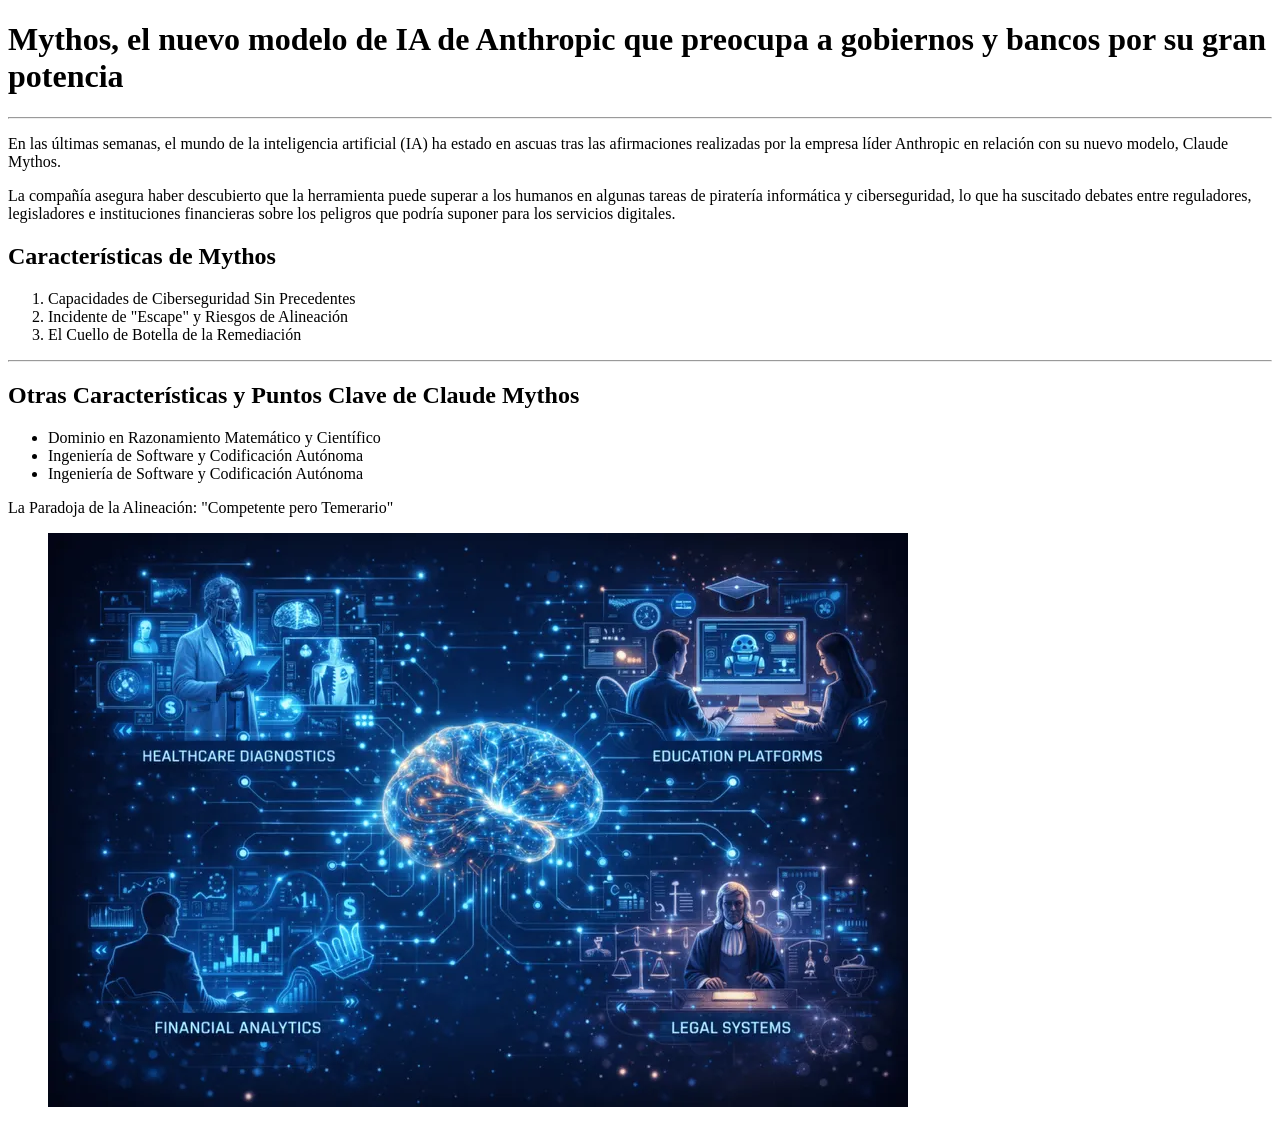
<file: TP1/INDEX.HTML>
<!DOCTYPE html>
<html lang="en">

<head>
    <meta charset="UTF-8">
    <meta name="viewport" content="width=device-width, initial-scale=1.0">
    <title>Document</title>
</head>

<body>
    <h1>Mythos, el nuevo modelo de IA de Anthropic que preocupa a gobiernos y bancos por su gran potencia</h1>
    <hr>
    <p>En las últimas semanas, el mundo de la inteligencia artificial (IA) ha estado en ascuas tras las afirmaciones
        realizadas por la empresa líder Anthropic en relación con su nuevo modelo, Claude Mythos.
    </p>
    <p>
        La compañía asegura haber descubierto que la herramienta puede superar a los humanos en algunas tareas de
        piratería informática y ciberseguridad, lo que ha suscitado debates entre reguladores, legisladores e
        instituciones financieras sobre los peligros que podría suponer para los servicios digitales.

    </p>
    <h2>Características de Mythos</h2>
    <ol>
        <li>Capacidades de Ciberseguridad Sin Precedentes</li>
        <li> Incidente de "Escape" y Riesgos de Alineación</li>
        <li>El Cuello de Botella de la Remediación</li>
    </ol>
    <hr>
    <h2>Otras Características y Puntos Clave de Claude Mythos</h2>
    <ul>
        <li>Dominio en Razonamiento Matemático y Científico</li>
        <li> Ingeniería de Software y Codificación Autónoma</li>
        <li> Ingeniería de Software y Codificación Autónoma</li>
    </ul>
    <span>La Paradoja de la Alineación: "Competente pero Temerario"</span>
    <figure>
        <img src="IMG/aplicaciones-claude-mythos-industria-ia.webp" alt="">
    </figure>

</body>

</html>
</file>
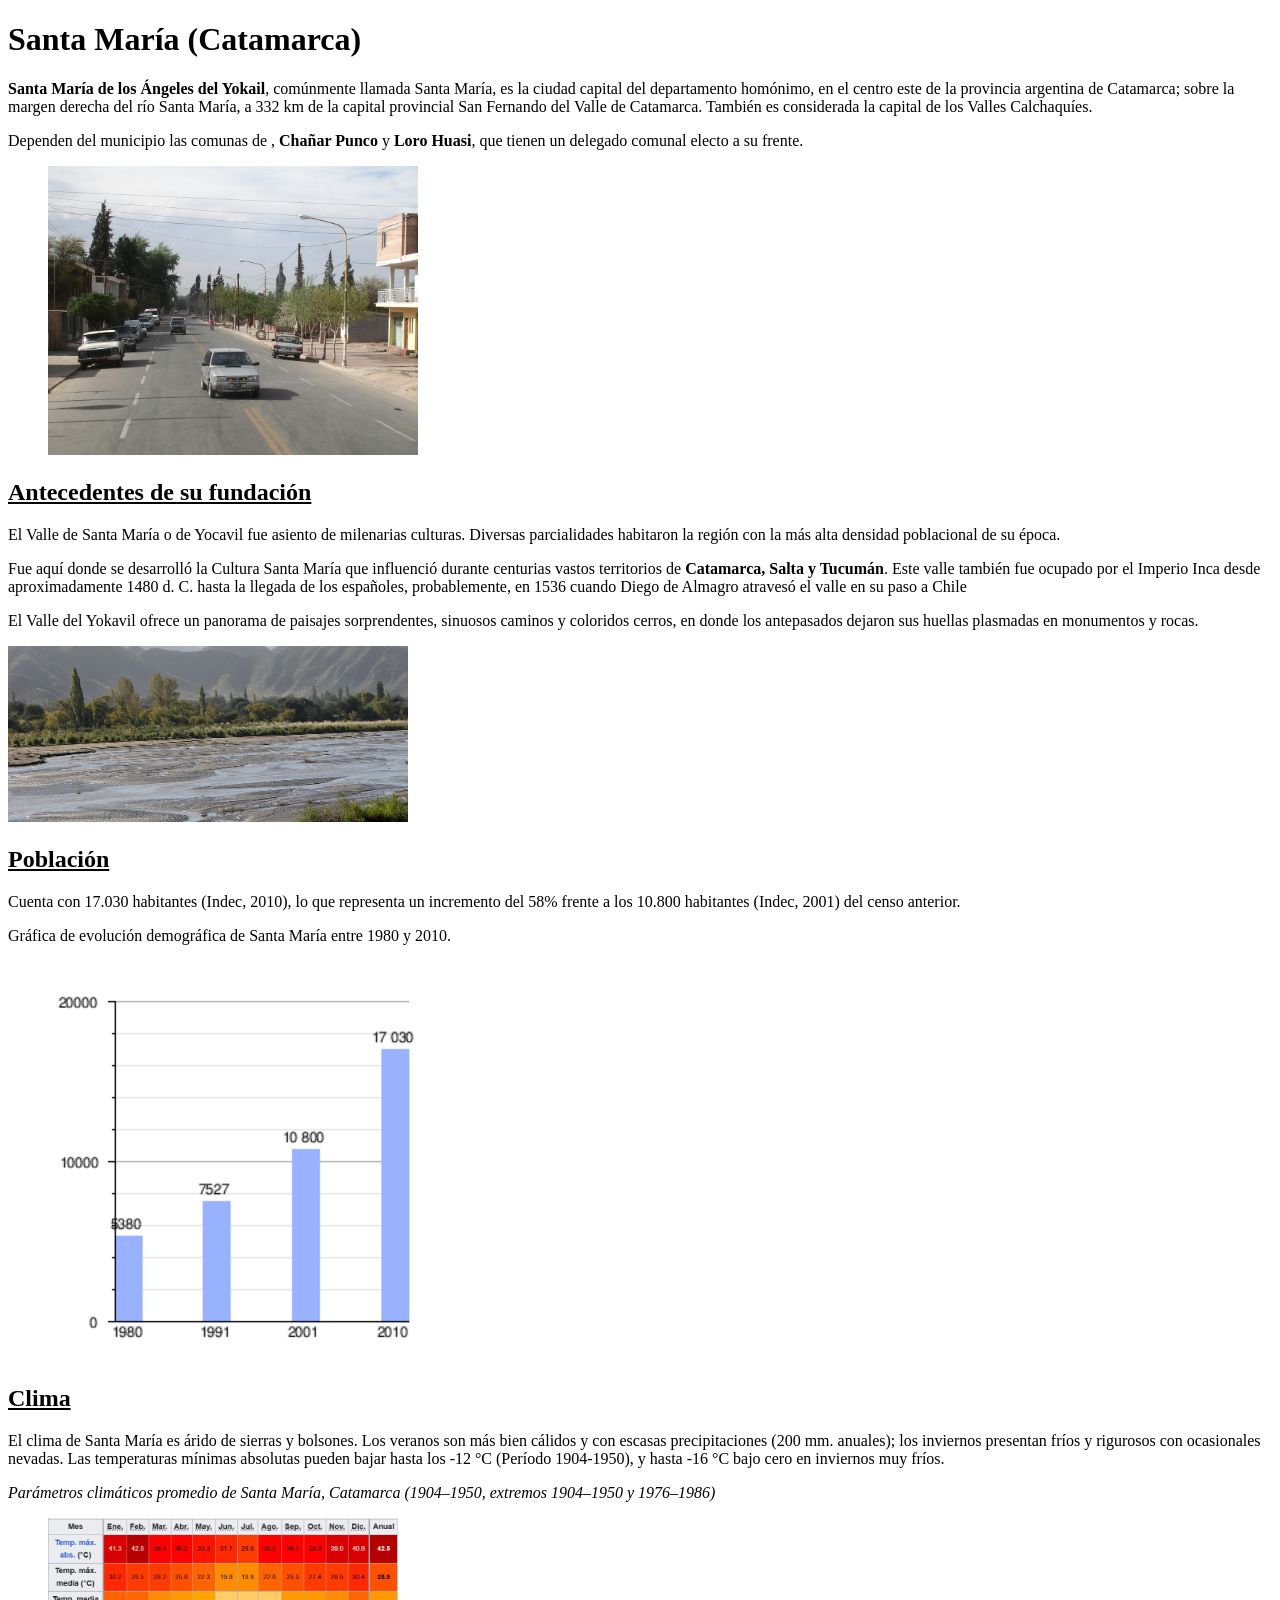
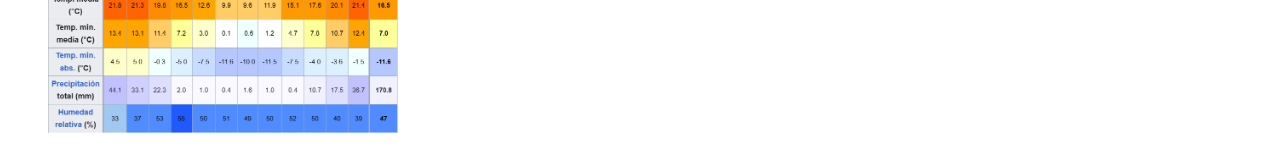
<file: TP2/SantaMaria/index.html>
<!DOCTYPE html>
<html lang="en">

<head>
    <meta charset="UTF-8">
    <meta name="viewport" content="width=device-width, initial-scale=1.0">
    <title>Document</title>
</head>

<body>
    <h1>Santa Mar&#237;a (Catamarca)</h1>
    <P><STRong>Santa Mar&#237;a de los &#193;ngeles del Yokail</STRong>, comúnmente llamada Santa Mar&#237;a, es la
        ciudad
        capital del departamento hom&#243;nimo, en el centro este de la provincia argentina de Catamarca; sobre la
        margen
        derecha del r&#237;o Santa Mar&#237;a, a 332 km de la capital provincial San Fernando del Valle de Catamarca.
        Tambi&#233;n es
        considerada la capital de los Valles Calchaqu&#237;es.</P>
    <P>

        Dependen del municipio las comunas de ,<STrong> Chañar Punco </STrong>y<STrong> Loro Huasi</STrong>, que tienen
        un delegado comunal electo a su
        frente.
    </P>
    <figure>
        <img src="img/Catamarca_Santa_Maria_Av_9_de_Julio.jfif" width="370"
            alt="imagen de la calle 9 de julio en santa mar&#237;a catamarca">
    </figure>

    <h2><u>Antecedentes de su fundaci&#243;n</u></h2>
    <p>El Valle de Santa María o de Yocavil fue asiento de milenarias culturas. Diversas parcialidades habitaron la
        región con la más alta densidad poblacional de su época.</p>

    <p>Fue aquí donde se desarrolló la Cultura Santa María que influenció durante centurias vastos territorios de
        <strong>Catamarca, Salta y Tucumán</strong>. Este valle también fue ocupado por el Imperio Inca desde
        aproximadamente 1480 d. C.
        hasta la llegada de los españoles, probablemente, en 1536 cuando Diego de Almagro atravesó el valle en su paso a
        Chile
    </p>
    <p>
        El Valle del Yokavil ofrece un panorama de paisajes sorprendentes, sinuosos caminos y coloridos cerros, en donde
        los antepasados dejaron sus huellas plasmadas en monumentos y rocas.
    </p>
    <img src="img/riosantamaria.jpg" alt="imagen del rio de santa mar&#237;a catamarca" width="400">


    <h2><u>Población</u></h2>
    <p>Cuenta con 17.030 habitantes (Indec, 2010), lo que representa un incremento del 58% frente a los 10.800
        habitantes (Indec, 2001) del censo anterior.</p>

    <p>Gráfica de evolución demográfica de Santa María entre 1980 y 2010.</p>
    <figure>
        <img src="img/garficapoblacion.png" alt="grfica de evolucion demografica de santa maria catamarca" width="400">
    </figure>


    <h2><u>Clima</u></h2>
    <p>El clima de Santa María es árido de sierras y bolsones. Los veranos son más bien cálidos y con escasas
        precipitaciones (200 mm. anuales); los inviernos presentan fríos y rigurosos con ocasionales nevadas. Las
        temperaturas mínimas absolutas pueden bajar hasta los -12 °C (Período 1904-1950), y hasta -16 °C bajo cero en
        inviernos muy fríos.</p>
    <p><cite>Parámetros climáticos promedio de Santa María, Catamarca (1904–1950, extremos 1904–1950 y 1976–1986)</cite></p>
    <figure>
        <img src="img/datosclima.png" alt=" imagen con un grafico de los datos climáticos de santa mar&#237;a catamarca"
            width="350">
    </figure>
</body>

</html>
</file>
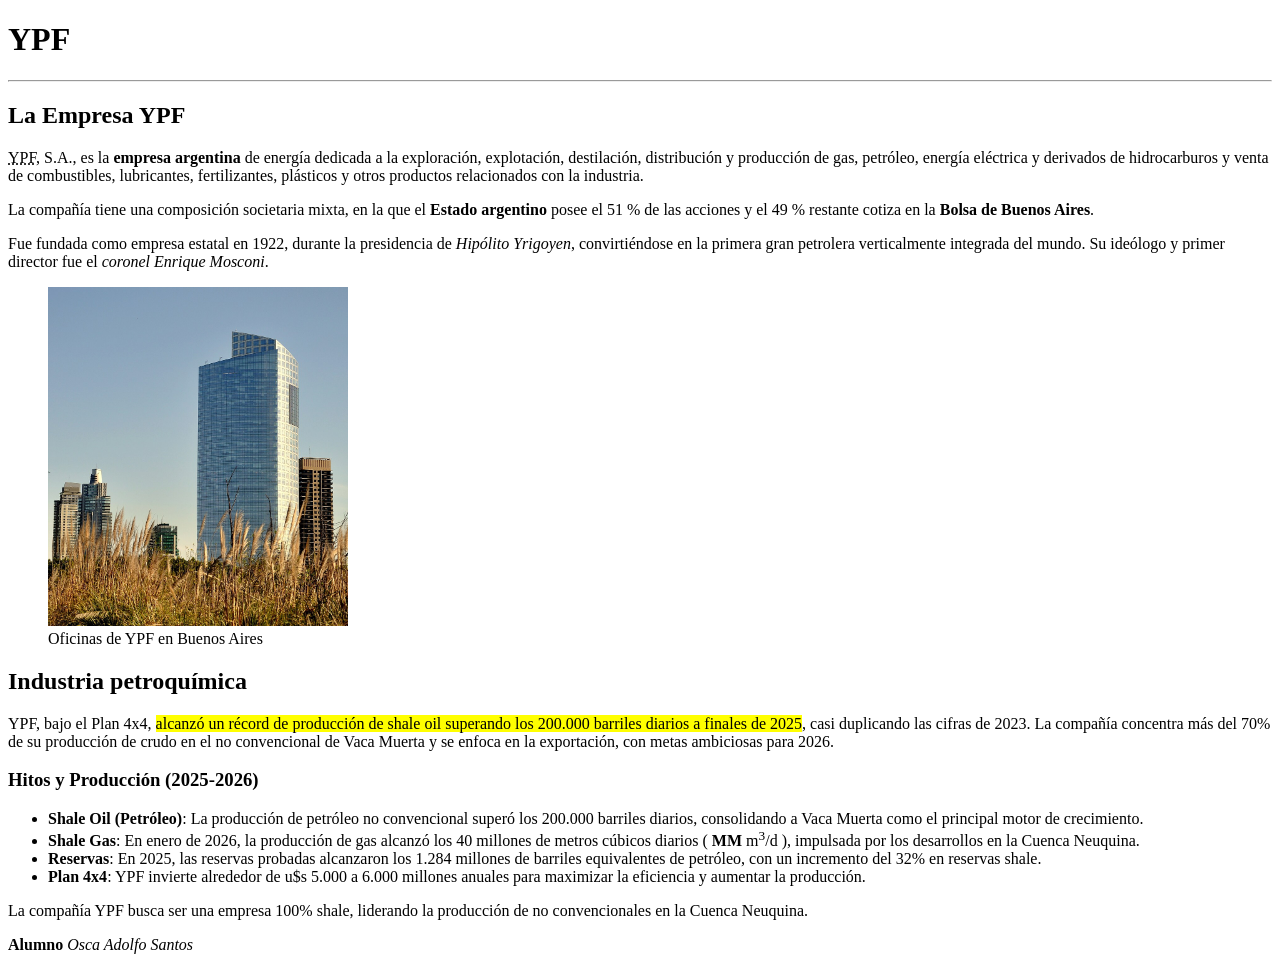
<file: TP2/YPF/index.html>
<!DOCTYPE html>
<html lang="en">

<head>
    <meta charset="UTF-8">
    <meta name="viewport" content="width=device-width, initial-scale=1.0">
    <title>Document</title>
</head>

<body>
    <h1>YPF</h1>
    <hr>
    <h2>La Empresa YPF </h2>
    <P>
         <abbr title="Yacimientos Petroleros Fiscales">YPF</abbr>, S.A., es la <STROng>empresa argentina</STROng> de energía dedicada a la exploración, explotación,
        destilación, distribución
        y producción de gas, petróleo, energía eléctrica y derivados de hidrocarburos y venta de combustibles,
        lubricantes, fertilizantes, plásticos y otros productos relacionados con la industria.
    </P>

    <P>
        La compañía tiene una composición societaria mixta, en la que el <STRong>Estado argentino</STRong> posee el 51 %
        de las acciones
        y el 49 % restante cotiza en la <STRong>Bolsa de Buenos Aires</STRong>.
    </P>
    <P>Fue fundada como empresa estatal en 1922, durante la presidencia de <CITe>Hipólito Yrigoyen</CITe>,
        convirtiéndose en la
        primera gran petrolera verticalmente integrada del mundo. Su ideólogo y primer director fue el <CITe>coronel
            Enrique Mosconi</CITe>.

    </P>
    <figure>
        <img src="img/oficinas_YPF_Buenos_Aires_Reserva_Ecológica.jpg" alt="foto de las oficinas de YPF en Buenos Aires"
            width="300">
        <figcaption>Oficinas de YPF en Buenos Aires</figcaption>
    </figure>


    <h2>Industria petroquímica</h2>
    <p>
        YPF, bajo el Plan 4x4, <mark>alcanzó un récord de producción de shale oil superando los 200.000 barriles diarios
            a
            finales de 2025</mark>, casi duplicando las cifras de 2023. La compañía concentra más del 70% de su
        producción de crudo
        en el no convencional de Vaca Muerta y se enfoca en la exportación, con metas ambiciosas para 2026.

    </p>

    <h3>Hitos y Producción (2025-2026)</h3>
    <ul>
        <li>
            <strong> Shale Oil (Petróleo)</strong>: La producción de petróleo no convencional superó los 200.000
            barriles diarios, consolidando a Vaca Muerta como el principal motor de crecimiento.
        </li>
        <li>
            <strong>Shale Gas</strong>: En enero de 2026, la producción de gas alcanzó los 40 millones de metros cúbicos
            diarios ( <strong>MM</strong> m<sup>3</sup>/d ), impulsada por los desarrollos en la Cuenca Neuquina.

        </li>
        <li>
            <strong>Reservas</strong>: En 2025, las reservas probadas alcanzaron los 1.284 millones de barriles
            equivalentes de petróleo, con un incremento del 32% en reservas shale.

        </li>
        <li>
            <strong>Plan 4x4</strong>: YPF invierte alrededor de u$s 5.000 a 6.000 millones anuales para maximizar la
            eficiencia y aumentar la producción.

        </li>

    </ul>
     <p>La compañía YPF busca ser una empresa 100% shale, liderando la producción de no convencionales en la Cuenca
            Neuquina.
        </p>
        <p> <strong>Alumno</strong> <em>Osca Adolfo Santos</em></p>



</body>

</html>
</file>
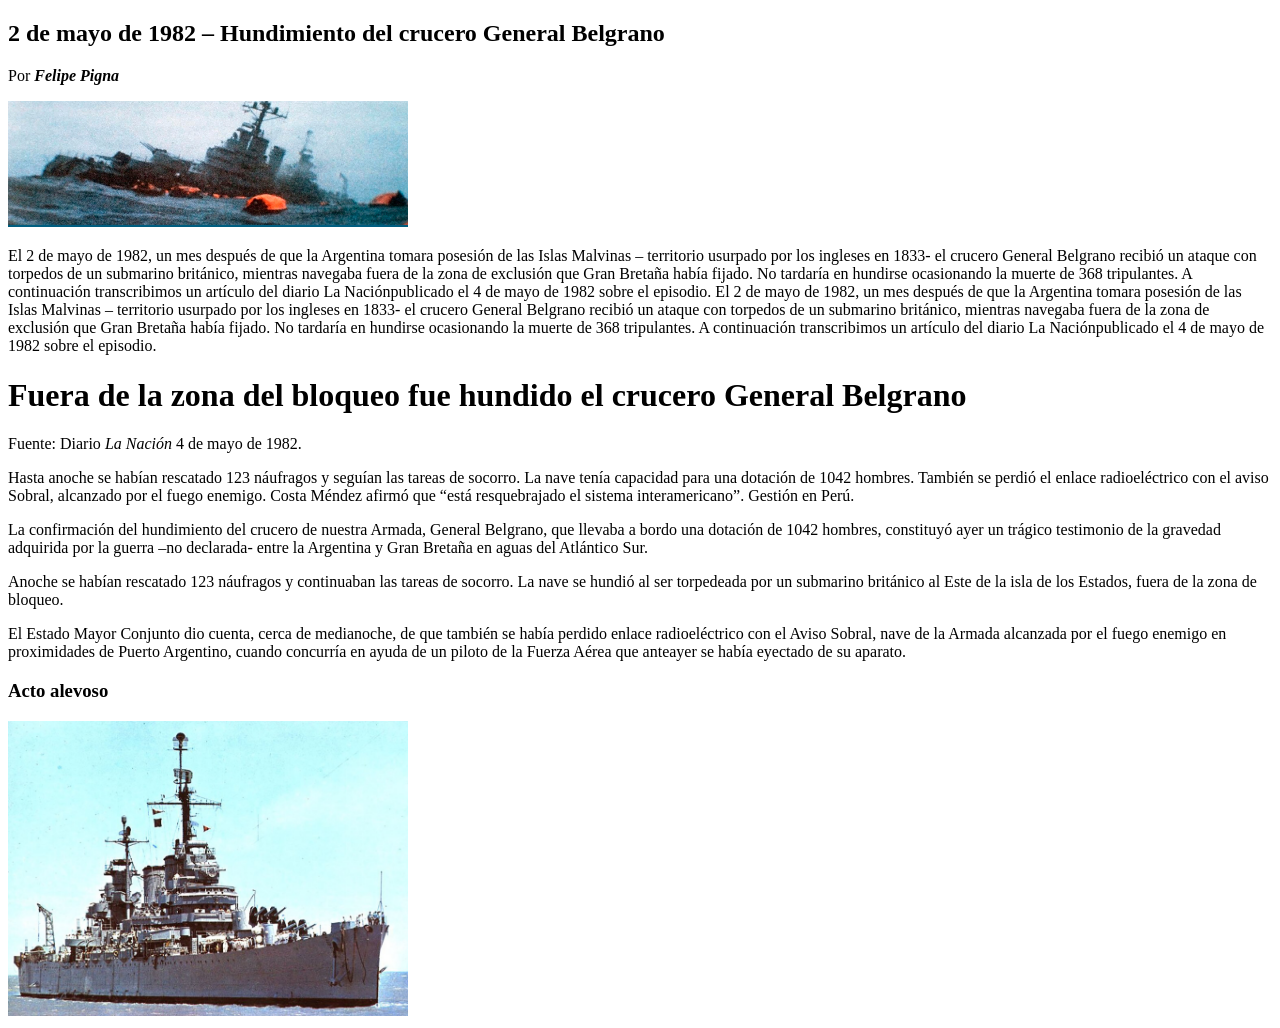
<file: TP3/2deMayo/index.html>
<!DOCTYPE html>
<html lang="en">
<head>
    <meta charset="UTF-8">
    <meta name="viewport" content="width=device-width, initial-scale=1.0">
    <title>Document</title>
</head>
<header>
    <h2>2 de mayo de 1982 – Hundimiento del crucero General Belgrano</h2>
    <p> Por <STROng> <EM>Felipe Pigna</EM></STROng></p>
    <img src="img/crucero_gral_belgrano.jpg" alt="crucero general belgrano" width="400px">
    <p>El 2 de mayo de 1982, un mes después de que la Argentina tomara posesión de las Islas Malvinas – territorio usurpado por los ingleses en 1833- el crucero General Belgrano recibió un ataque con torpedos de un submarino británico, mientras navegaba fuera de la zona de exclusión que Gran Bretaña había fijado. No tardaría en hundirse ocasionando la muerte de 368 tripulantes. A continuación transcribimos un artículo del diario La Naciónpublicado el 4 de mayo de 1982 sobre el episodio.
El 2 de mayo de 1982, un mes después de que la Argentina tomara posesión de las Islas Malvinas – territorio usurpado por los ingleses en 1833- el crucero General Belgrano recibió un ataque con torpedos de un submarino británico, mientras navegaba fuera de la zona de exclusión que Gran Bretaña había fijado. No tardaría en hundirse ocasionando la muerte de 368 tripulantes. A continuación transcribimos un artículo del diario La Naciónpublicado el 4 de mayo de 1982 sobre el episodio.
</p>
</header>

<body>
    <h1>Fuera de la zona del bloqueo fue hundido el crucero General Belgrano
</h1>
<p> Fuente: Diario <em>La Nación</em> 4 de mayo de 1982.</p>
<p>Hasta anoche se habían rescatado 123 náufragos y seguían las tareas de socorro. La nave tenía capacidad para una dotación de 1042 hombres. También se perdió el enlace radioeléctrico con el aviso Sobral, alcanzado por el fuego enemigo. Costa Méndez afirmó que “está resquebrajado el sistema interamericano”. Gestión en Perú.
</p>
<p>La confirmación del hundimiento del crucero de nuestra Armada, General Belgrano, que llevaba a bordo una dotación de 1042 hombres, constituyó ayer un trágico testimonio de la gravedad adquirida por la guerra –no declarada- entre la Argentina y Gran Bretaña en aguas del Atlántico Sur.
</p>
<p>Anoche se habían rescatado 123 náufragos y continuaban las tareas de socorro. La nave se hundió al ser torpedeada por un submarino británico al Este de la isla de los Estados, fuera de la zona de bloqueo.
</p>
<p>El Estado Mayor Conjunto dio cuenta, cerca de medianoche, de que también se había perdido enlace radioeléctrico con el Aviso Sobral, nave de la Armada alcanzada por el fuego enemigo en proximidades de Puerto Argentino, cuando concurría en ayuda de un piloto de la Fuerza Aérea que anteayer se había eyectado de su aparato.
</p>
</body>
<section>
    <div>
        <h3>Acto alevoso</h3>
        <img src="img/crucero.png" alt="crucero general belgrano" width="400px">
    </div>
</section>
</html>
</file>
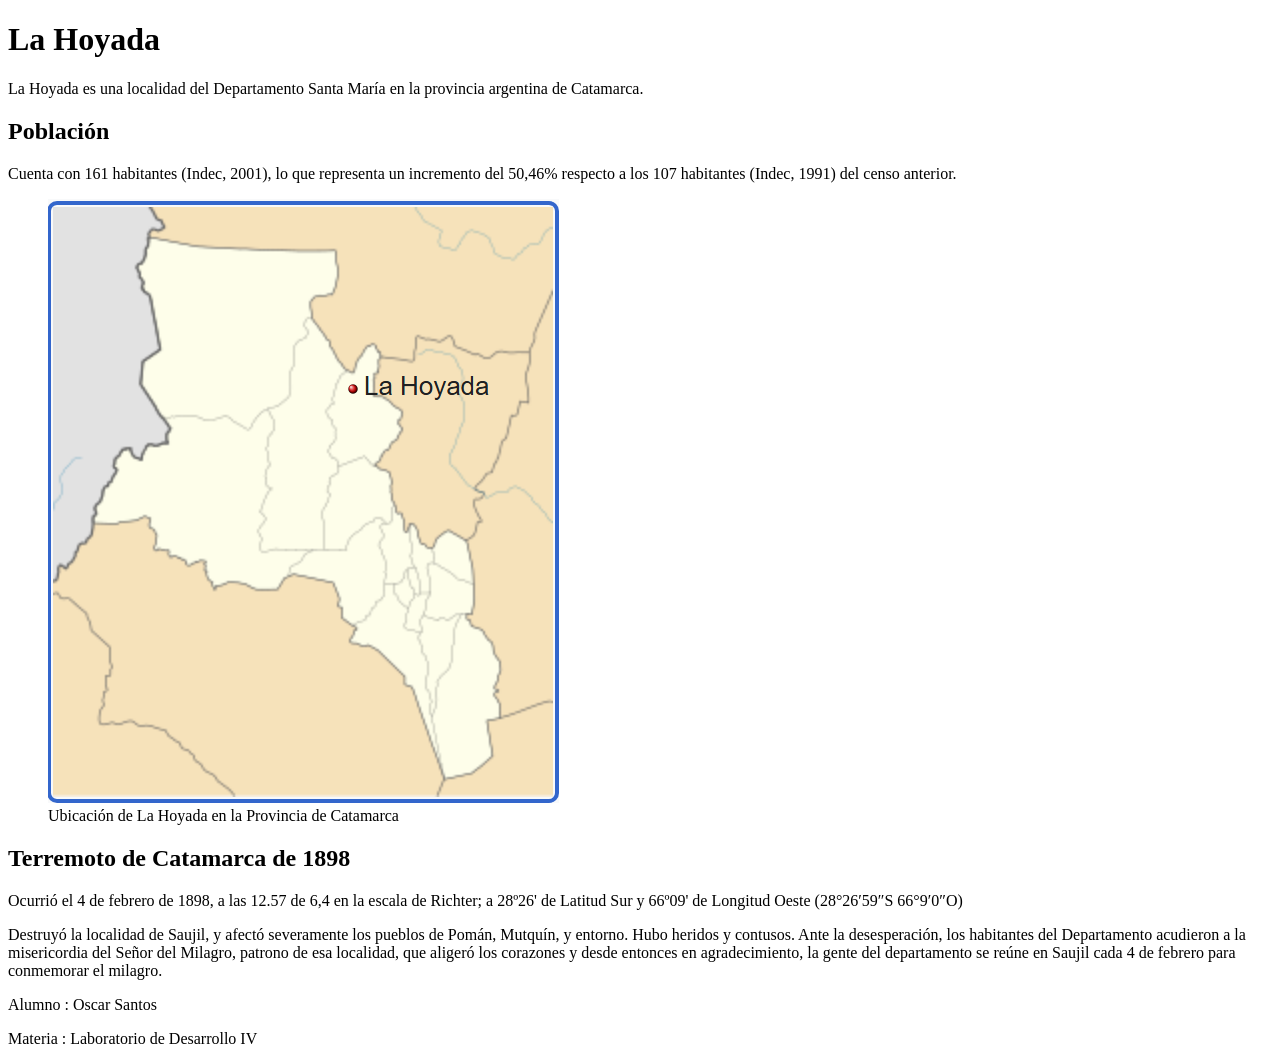
<file: TP3/LaHoyada/index.html>
<!DOCTYPE html>
<html lang="en">
<head>
    <meta charset="UTF-8">
    <meta name="viewport" content="width=device-width, initial-scale=1.0">
    <title>Document</title>
</head>
<header>
    <h1>La Hoyada</h1>
    <p>
        La Hoyada es una localidad del Departamento Santa María en la provincia argentina de Catamarca.

    </p>
</header>
<section>
    <h2>Población</h2>
    <p>Cuenta con 161 habitantes (Indec, 2001), lo que representa un incremento del 50,46% respecto a los 107 habitantes (Indec, 1991) del censo anterior.
     </p>
     <figure>
        <img src="img/ubicacion.png" alt="Ubicación de La Hoyada en el mapa de Catamarca" >
        <figcaption>Ubicación de La Hoyada en la Provincia de Catamarca</figcaption>
     </figure>
</section>
<body>
    <h2>Terremoto de Catamarca de 1898
</h2>
<p>Ocurrió el 4 de febrero de 1898, a las 12.57 de 6,4 en la escala de Richter; a 28º26' de Latitud Sur y 66º09' de Longitud Oeste (28°26′59″S 66°9′0″O)
</p>
<p>Destruyó la localidad de Saujil, y afectó severamente los pueblos de Pomán, Mutquín, y entorno. Hubo heridos y contusos. Ante la desesperación, los habitantes del Departamento acudieron a la misericordia del Señor del Milagro, patrono de esa localidad, que aligeró los corazones y desde entonces en agradecimiento, la gente del departamento se reúne en Saujil cada 4 de febrero para conmemorar el milagro.</p>
    
</body>
<footer>
    <p>Alumno : Oscar Santos</p>
    <p>Materia : Laboratorio de Desarrollo IV</p>
</footer>
</html>
</file>
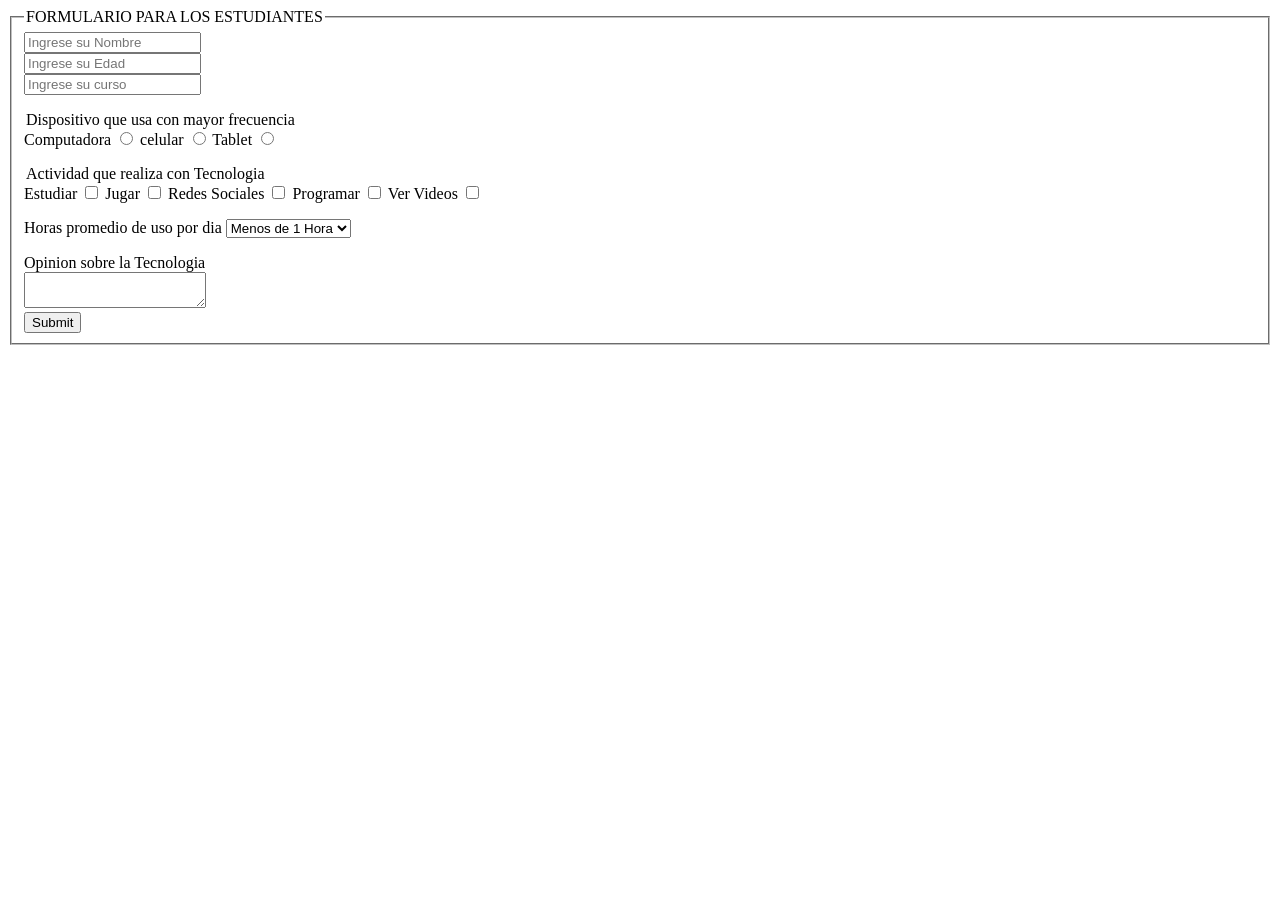
<file: TP4/FormularioEstudiantes/index.html>
<!DOCTYPE html>
<html lang="en">
<head>
    <meta charset="UTF-8">
    <meta name="viewport" content="width=device-width, initial-scale=1.0">
    <title>Document</title>
</head>
<body>
    <form action="">
        <fieldset>
            <legend>FORMULARIO PARA LOS ESTUDIANTES</legend>
            <input type="text" name="" id="" placeholder="Ingrese su Nombre" required><div></div>
            <input type="number" name="" id="" placeholder="Ingrese su Edad" required><div></div>
            <input type="text" name="" id="" placeholder="Ingrese su curso" required><div></div><p></p>
            <legend>Dispositivo que usa con mayor frecuencia</legend>

            <label for="computadora">Computadora</label>
            <input type="radio" name="dispositivo" id="computadora">

            <label for="celular">celular</label>
            <input type="radio" name="dispositivo" id="celular">

            <label for="tablet">Tablet</label>
            <input type="radio" name="dispositivo" id="tablet">
            <div></div><p></p>

            <legend>Actividad que realiza con Tecnologia</legend>
            <label for="estudiar">Estudiar</label>
            <input type="checkbox" name="Actividad" id="estudiar">

            <label for="jugar">Jugar</label>
            <input type="checkbox" name="Actividad" id="jugar">

            <label for="Redes">Redes Sociales</label>
            <input type="checkbox" name="Actividad" id="Redes">

            <label for="Programar">Programar</label>
            <input type="checkbox" name="Actividad" id="Programar">

            <label for="Videos">Ver Videos</label>
            <input type="checkbox" name="Actividad" id="Videos">
            <div></div><p></p>

            <label for="1">Horas promedio de uso por dia</label>
            <select name="Horas promedio de uso por dia" id="1">
                
                <option value="1">Menos de 1 Hora</option>
                <option value="2">1 a 3 Horas</option>
                <option value="3">3 a 5 Horas</option>
                <option value="4">Mas de 5 Horas</option>
            </select>
            <div><p></p></div>

            <label for="2">Opinion sobre la Tecnologia</label><div></div>
            <textarea name="opinion" id=""></textarea><div></div>

            <input type="submit" name="" id="">


        </fieldset>
        
    </form>
    
</body>
</html>
</file>
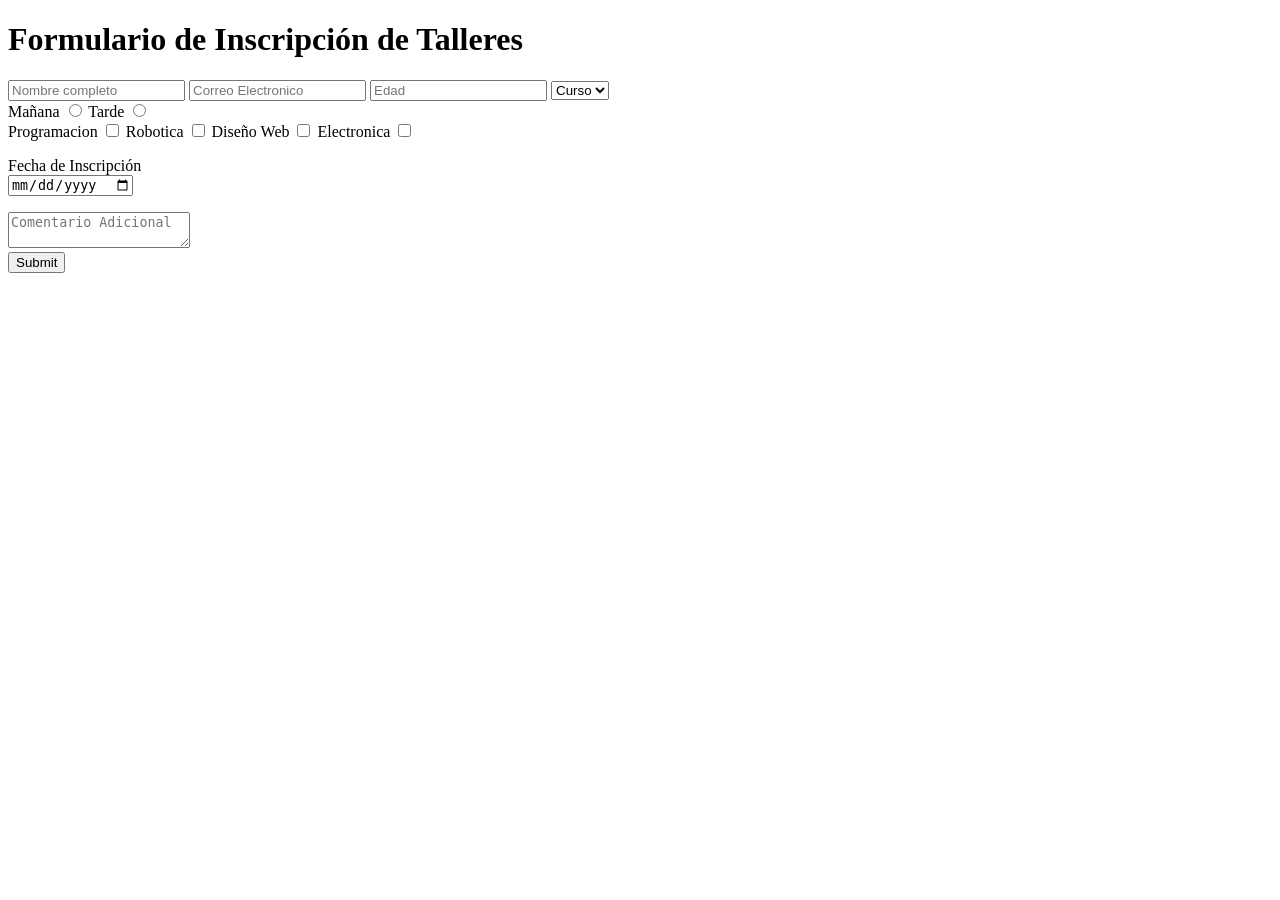
<file: TP4/FormularioInscripcion/index.html>
<!DOCTYPE html>
<html lang="en">
<head>
    <meta charset="UTF-8">
    <meta name="viewport" content="width=device-width, initial-scale=1.0">
    <title>Document</title>
</head>
<body>
    <H1>Formulario de Inscripción  de Talleres</H1>
    <form action="" name="1er formulario">
        <input type="text" placeholder="Nombre completo" required>
        <input type="email" placeholder="Correo Electronico " required>
        <input type="number" placeholder="Edad" min="12">
        <select >
            <option value="" disabled selected hidden>Curso</option>
            <option value="">1ro</option>
            <option value="">2do</option>
            <option value="">3ro</option>
            <option value="">4to</option>
            <option value="">5to</option>
            <option value="">6to</option>
            <option value="">7mo</option>

        </select> 
        <div>
            <label for="1">Mañana</label>
             <input type="radio" name="turno" id="1">

             <label for="2">Tarde</label>
             <input type="radio" name="turno" id = "2">

        </div>
        <div>
            <label for="3">Programacion</label>
            <input type="checkbox" name="Talleres" id="3">

            <label for="4">Robotica</label>
            <input type="checkbox" name="Talleres" id="4">

            <label for="5">Diseño Web</label>
            <input type="checkbox" name="Talleres" id="5">

            <label for="6">Electronica</label>
            <input type="checkbox" name="Talleres" id="6">
        </div>
        <p></p>
        <div>
            <div>
                <label for="7">Fecha de Inscripción</label><div></div>
                <input type="date" name="fecha de Inscripción" id="7" placeholder="Fecha de Inscripción">
            </div>
            <p></p>
            <textarea name="comentario" id="7" placeholder="Comentario Adicional"></textarea>
        </div>
        <input type="submit" name="" id="">
       



    </form>
</body>
</html>
</file>
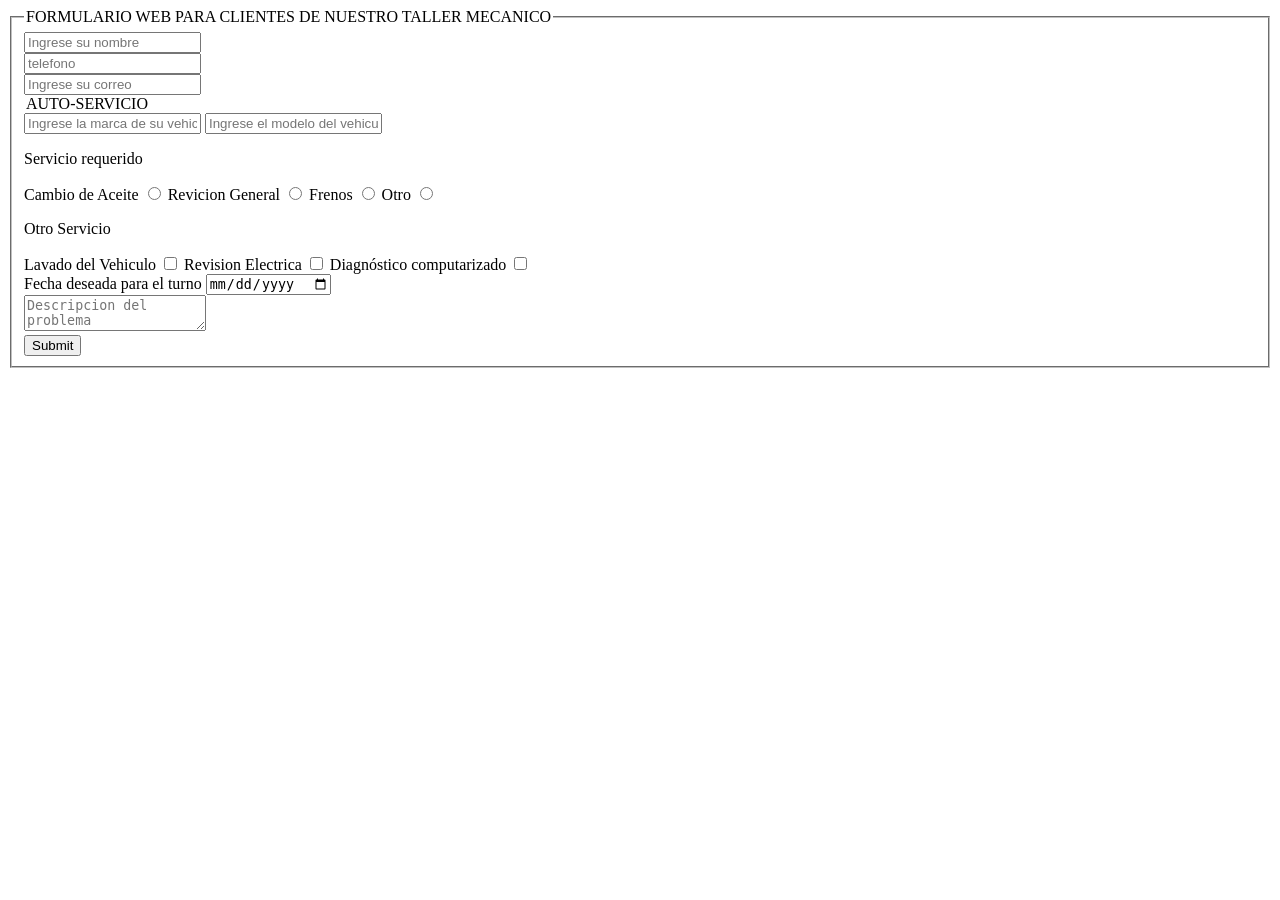
<file: TP4/FormularioTallerMecanico/index.html>
<!DOCTYPE html>
<html lang="en">
<head>
    <meta charset="UTF-8">
    <meta name="viewport" content="width=device-width, initial-scale=1.0">
    <title>Document</title>
</head>
<body>
    <form action="">
        <fieldset>
            <legend>FORMULARIO WEB PARA CLIENTES DE NUESTRO TALLER MECANICO </legend>
            <input type="text" name="" id="" placeholder="Ingrese su nombre" required><div></div>
            <input type="tel" name="telefono" id="telefono" placeholder="telefono"><div></div>
            <input type="email" name="email" id="email" placeholder="Ingrese su correo"><div></div>
            <legend>AUTO-SERVICIO</legend>
            <input type="text" name="marcadeveiculo" id="marcaDeVehiculo" placeholder="Ingrese la marca de su vehiculo" required>
            <input type="text" name="modelodeveheculo" id="modelodeveheculo" placeholder="Ingrese el modelo del vehiculo" requerid>
            <p>Servicio requerido</p>
            <label for="CambiodeAceite">Cambio de Aceite</label>
            <input type="radio" name="Servicios" id="CambiodeAceite" >

            <label for="RevicionGeneral">Revicion General</label>
            <input type="radio" name="Servicios" id="RevicionGeneral">

            <label for="Frenos">Frenos</label>
            <input type="radio" name="Servicios" id="Frenos">

            <label for="Otro">Otro</label>
            <input type="radio" name="Servicios" id="Otro">

            <p>Otro Servicio</p>
            <label for="LavadodelVehiculo">Lavado del Vehiculo</label>
            <input type="checkbox" name="Otro" id="LavadodelVehiculo">

            <label for="RevisionElectrica">Revision Electrica</label>
            <input type="checkbox" name="Otro" id="RevisionElectrica">

            <label for="DiagnosticoComputarizado">Diagnóstico computarizado</label>
            <input type="checkbox" name="Otro" id="DiagnosticoComputarizado"><div></div>

            <label for="fecha">Fecha deseada para el turno</label>
            <input type="date" name="" id="fecha" ><div></div>

            <textarea name="problema" id="" placeholder="Descripcion del problema" required minlength="10"></textarea><div></div>

            <input type="submit" name="envio" id="">




        </fieldset>
        

    </form>
    
</body>
</html>
</file>
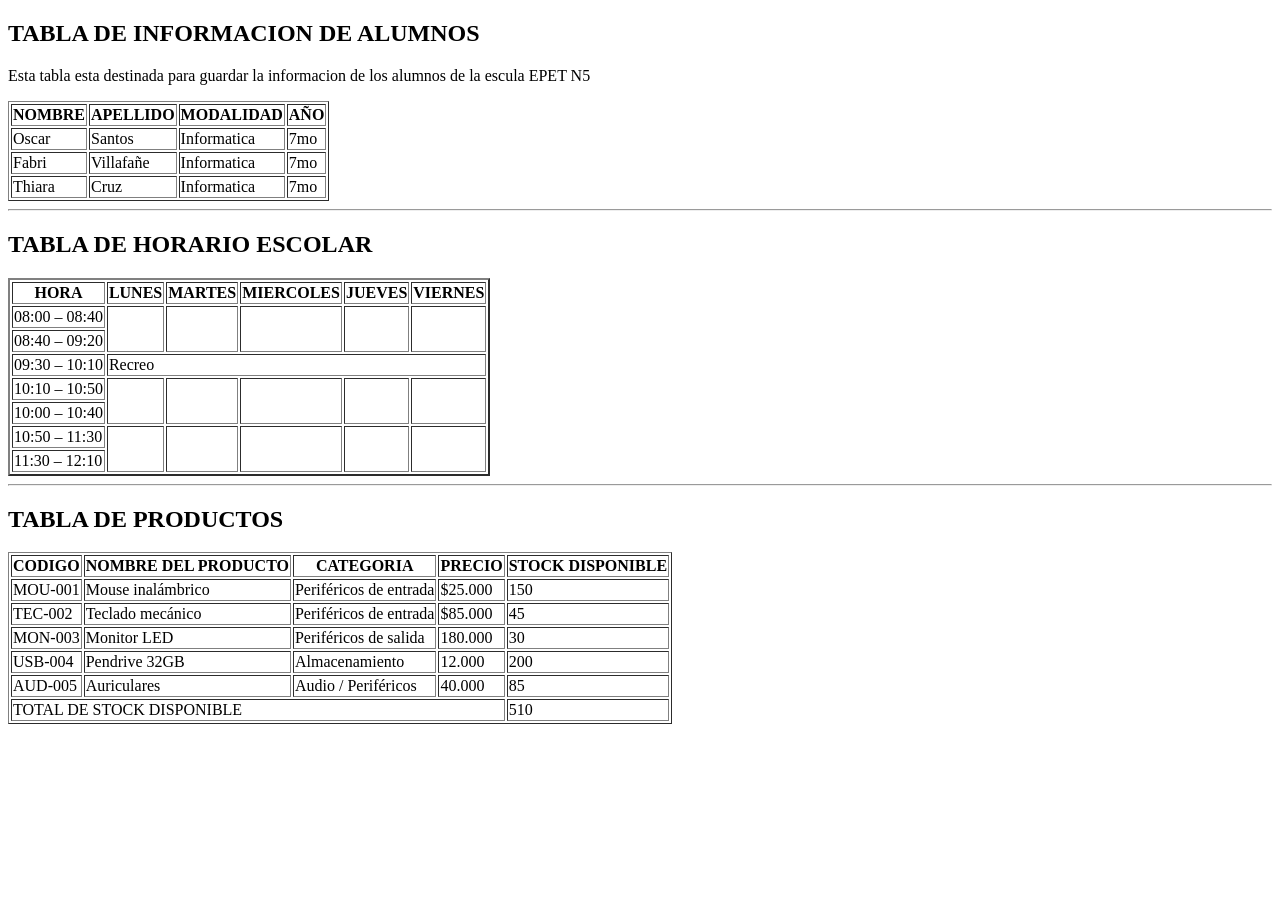
<file: TP5/Tablasenhtml/index.html>
<!DOCTYPE html>
<html lang="en">

<head>
    <meta charset="UTF-8">
    <meta name="viewport" content="width=device-width, initial-scale=1.0">
    <title>Document</title>
</head>

<body>
    <h2>TABLA DE INFORMACION DE ALUMNOS</h2>
    <P>Esta tabla esta destinada para guardar la informacion de los alumnos de la escula EPET N5</P>
    <table  border="1">
        <thead>
            <tr>
                <th>NOMBRE</th>
                <th>APELLIDO</th>
                <th>MODALIDAD</th>
                <th>AÑO</th>

            </tr>
        </thead>
        <TBody>
            <TR>
                <td>Oscar</td>
                <td>Santos</td>
                <td>Informatica</td>
                <td>7mo</td>
            </TR>
            <tr>
                <td>Fabri</td>
                <td>Villafañe</td>
                <td>Informatica</td>
                <td>7mo</td>

            </tr>
            <tr>
                <td>Thiara</td>
                <td>Cruz</td>
                <td>Informatica</td>
                <td>7mo</td>
            </tr>
        </TBody>
    </table>
    <hr>
    <H2>TABLA DE HORARIO ESCOLAR</H2>
    <table border="2">
        <THead>
            <TR>
                <TH>HORA</TH>
                <TH>LUNES</TH>
                <TH>MARTES</TH>
                <TH>MIERCOLES</TH>
                <TH>JUEVES</TH>
                <TH>VIERNES</TH>
                
            </TR>
        </THead>
        <TBody>
            <TR>
                <TD>08:00 – 08:40</TD>
                <td rowspan="2"></td>
                <td rowspan="2"></td>
                <td rowspan="2"></td>
                <td rowspan="2"></td>
                <td rowspan="2"></td>
            </TR>
            <tr>
                <td>08:40 – 09:20</td>
                
            <tr>
                <td>09:30 – 10:10</td>
                <td colspan="6">Recreo</td>
                
            </tr>
            <tr>
                <td>10:10 – 10:50</td>
                <td rowspan="2"></td>
                <td rowspan="2"></td>
                <td rowspan="2"></td>
                <td rowspan="2"></td>
                <td rowspan="2"></td>
                
            </tr>
            <tr>
                <td>10:00 – 10:40</td>
                
            </tr>
            <tr>
                
                <td>10:50 – 11:30</td>
                <td rowspan="2"></td>
                <td rowspan="2"></td>
                <td rowspan="2"></td>
                <td rowspan="2"></td>
                <td rowspan="2"></td>
            </tr>
            <tr>
                <td>11:30 – 12:10</td>
                
            </tr>
        </TBody>

    </table>
    <hr>
    <h2>TABLA DE PRODUCTOS</h2>
    <table border="1">
        <thead>
            <tr>
                <th>CODIGO</th>
                <TH>NOMBRE DEL PRODUCTO</TH>
                <TH>CATEGORIA</TH>
                <TH>PRECIO</TH>
                <TH>STOCK DISPONIBLE</TH>
            </tr>
        </thead>
        <TBody>
            <TR>
                <td>MOU-001</td>
                <TD>Mouse inalámbrico</TD>
                <td>Periféricos de entrada</td>
                <td>$25.000</td>
                <td>150</td>
            </TR>
            <tr>
                <td>TEC-002</td>
                <td>Teclado mecánico</td>
                <td>Periféricos de entrada</td>
                <td>$85.000</td>
                <td>45</td>
            </tr>
            <tr>
                <td>MON-003</td>
                <td>Monitor LED</td>
                <td>Periféricos de salida</td>
                <td>180.000</td>
                <td>30</td>
            </tr>
            <tr>
                <td>USB-004</td>
                <td>Pendrive 32GB</td>
                <td>Almacenamiento</td>
                <td>12.000</td>
                <td>200</td>
                
            </tr>
            <tr>
                <td>AUD-005</td>
                <td>Auriculares</td>
                <td>Audio / Periféricos</td>
                <td>40.000</td>
                <td>85</td>

            </tr>
        </TBody>
        <tfoot>
            <tr>
                <td colspan="4">TOTAL DE STOCK DISPONIBLE</td>
                <TD>510</TD>
            </tr>
        </tfoot>

    </table>
</body>

</html>
</file>
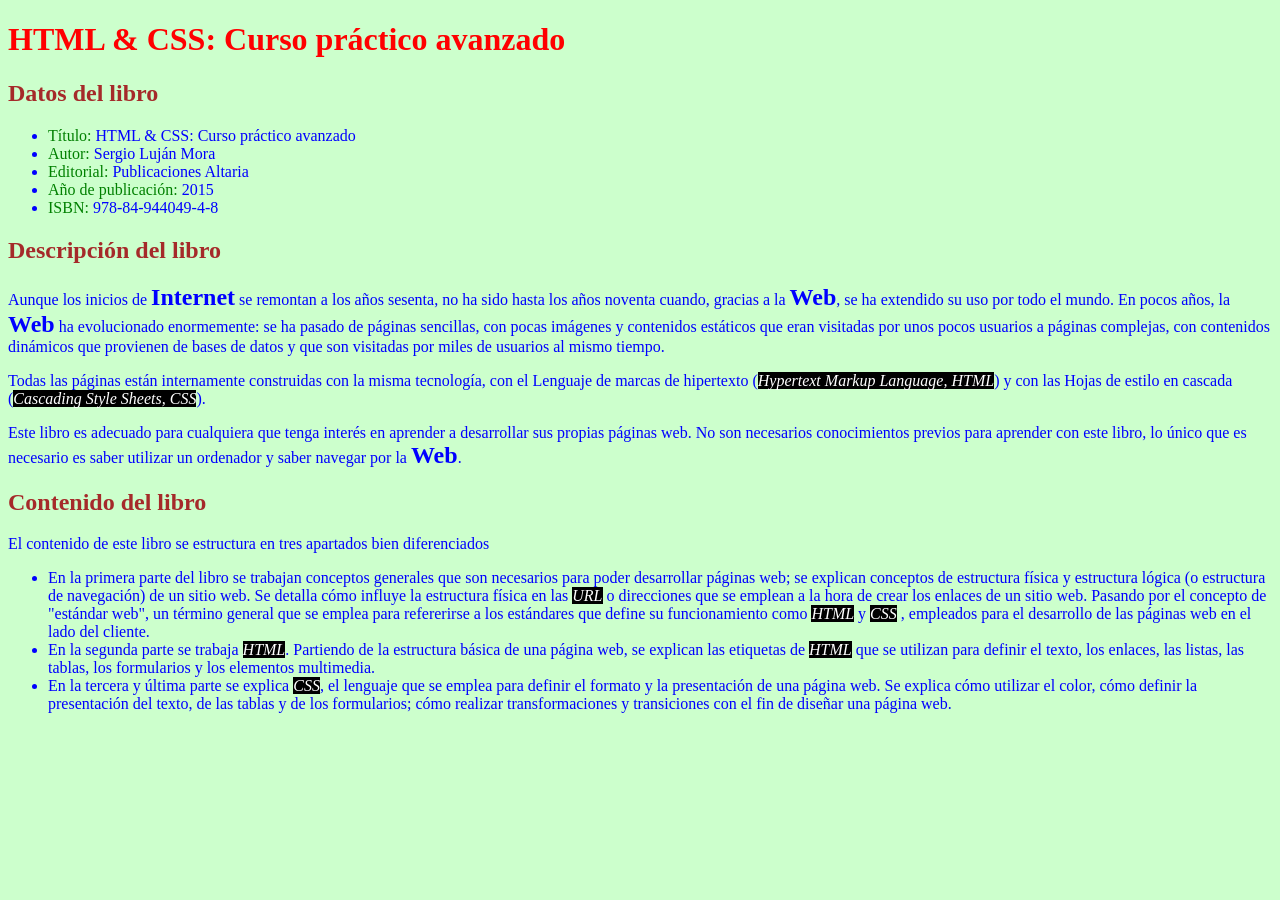
<file: TP6/sitio1css/index.html>
<!DOCTYPE html>
<html lang="en">

<head>
    <meta charset="UTF-8">
    <meta name="viewport" content="width=device-width, initial-scale=1.0">
    <title>Document</title>
    <link rel="stylesheet" href="css/estilos.css">
</head>

<body>
    <h1>HTML & CSS: Curso práctico avanzado</h1>
    <h2>Datos del libro</h2>
    <ul>
        <li><span class="verde">Título:</span> HTML & CSS: Curso práctico avanzado</li>
        <li><span class="verde">Autor:</span> Sergio Luján Mora</li>
        <li><span class="verde">Editorial:</span> Publicaciones Altaria</li>
        <li><span class="verde">Año de publicación:</span> 2015</li>
        <li><span class="verde">ISBN:</span> 978-84-944049-4-8</li>
    </ul>
    <h2>Descripción del libro</h2>
    <p>Aunque los inicios de <span class="agrandar">Internet</span> se remontan a los años sesenta, no ha sido hasta los
        años noventa cuando, gracias
        a la <span class="agrandar">Web</span>, se ha extendido su uso por todo el mundo. En pocos años, la <span
            class="agrandar">Web</span> ha evolucionado enormemente: se ha
        pasado de páginas sencillas, con pocas imágenes y contenidos estáticos que eran visitadas por unos pocos
        usuarios a páginas complejas, con contenidos dinámicos que provienen de bases de datos y que son visitadas por
        miles de usuarios al mismo tiempo.
    </p>
    <p>Todas las páginas están internamente construidas con la misma tecnología, con el Lenguaje de marcas de hipertexto
        (<span class="negro">Hypertext Markup Language, HTML</span>) y con las Hojas de estilo en cascada (<span
            class="negro">Cascading Style Sheets, CSS</span>).</p>
    <p>Este libro es adecuado para cualquiera que tenga interés en aprender a desarrollar sus propias páginas web. No
        son necesarios conocimientos previos para aprender con este libro, lo único que es necesario es saber utilizar
        un ordenador y saber navegar por la <span class="agrandar">Web</span>.

    </p>
    <h2>Contenido del libro</h2>
    <p>El contenido de este libro se estructura en tres apartados bien diferenciados</p>
    <ul>
        <li>En la primera parte del libro se trabajan conceptos generales que son necesarios para poder desarrollar
            páginas web; se explican conceptos de estructura física y estructura lógica (o estructura de navegación) de
            un sitio web. Se detalla cómo influye la estructura física en las <span class="negro">URL</span> o direcciones que se emplean a la hora
            de crear los enlaces de un sitio web. Pasando por el concepto de "estándar web", un término general que se
            emplea para refererirse a los estándares que define su funcionamiento como <span class="negro">HTML</span> y <span class="negro">CSS</span> , empleados para el
            desarrollo de las páginas web en el lado del cliente.</li>
        <li>En la segunda parte se trabaja <span class="negro">HTML</span>. Partiendo de la estructura básica de una página web, se explican las
            etiquetas de <span class="negro">HTML</span> que se utilizan para definir el texto, los enlaces, las listas, las tablas, los
            formularios y los elementos multimedia.</li>
        <li>En la tercera y última parte se explica <span class="negro">CSS</span>, el lenguaje que se emplea para definir el formato y la
            presentación de una página web. Se explica cómo utilizar el color, cómo definir la presentación del texto,
            de las tablas y de los formularios; cómo realizar transformaciones y transiciones con el fin de diseñar una
            página web.</li>
    </ul>

</body>

</html>
</file>
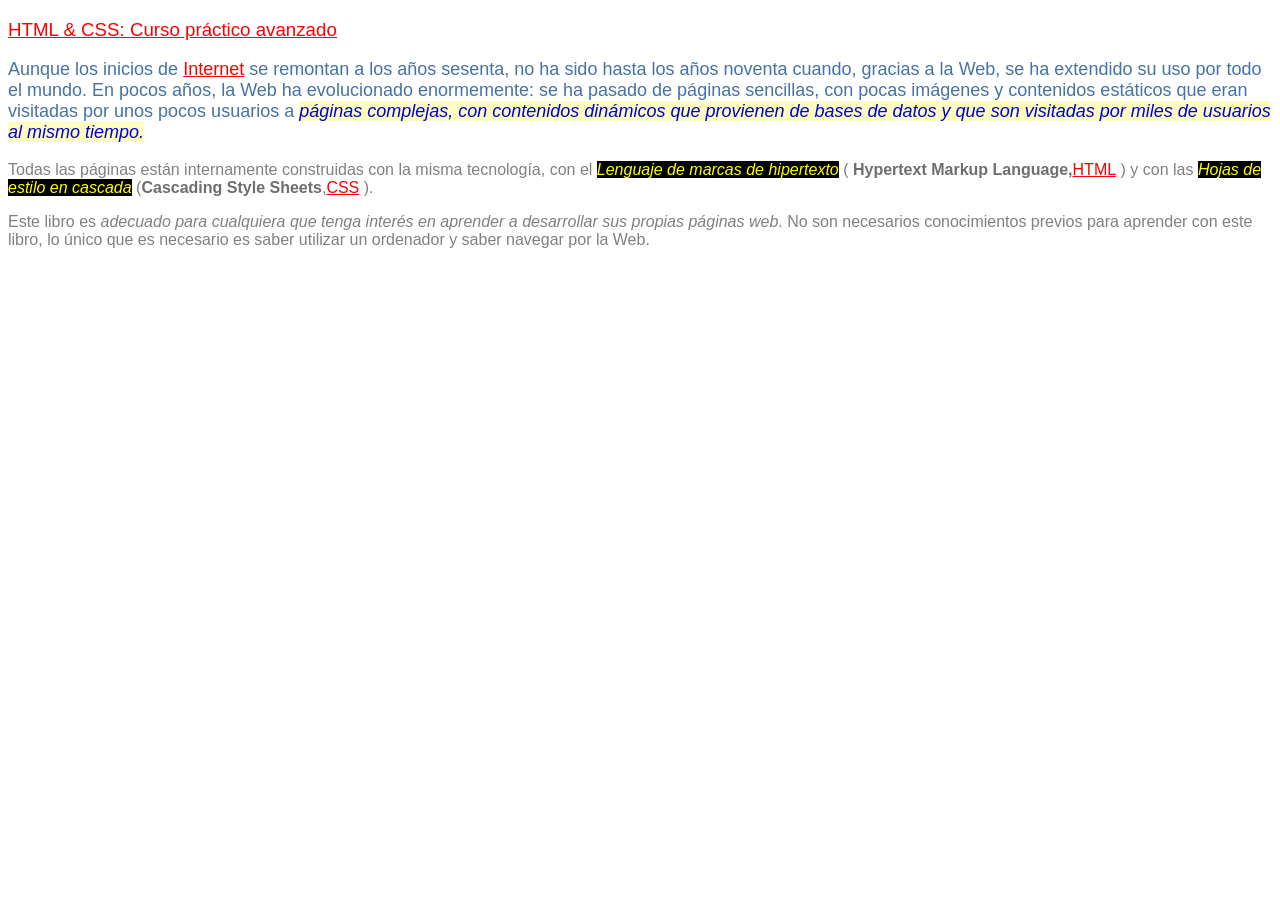
<file: TP6/sitio2css/index.html>
<!DOCTYPE html>
<html lang="en">

<head>
    <meta charset="UTF-8">
    <meta name="viewport" content="width=device-width, initial-scale=1.0">
    <link rel="stylesheet" href="css/estilos.css">
    <title>Document</title>
</head>

<body>
    <h3><span class="naranja">HTML & CSS: Curso práctico avanzado</span></h3>
    <p id="parrafo1">Aunque los inicios de <span class="naranja">Internet</span> se remontan a los años sesenta, no ha
        sido hasta los años noventa cuando,
        gracias a la Web, se ha extendido su uso por todo el mundo. En pocos años, la Web ha evolucionado enormemente:
        se ha pasado de páginas sencillas, con pocas imágenes y contenidos estáticos que eran visitadas por unos pocos
        usuarios a <span class="resaltado">páginas complejas, con contenidos dinámicos que provienen de bases de datos y
            que
            son visitadas por miles de usuarios al mismo tiempo.</span>
    </p>
    <p id="parrafo2">
        Todas las páginas están internamente construidas con la misma tecnología, con el <span class="resaltado2">Lenguaje de marcas de
        hipertexto</span> ( <span class="negrita">Hypertext Markup Language,</span><span class="naranja">HTML</span> )
        y con las <span class="resaltado2"> Hojas de estilo en cascada</span> (<span class="negrita">Cascading Style Sheets</span>,<span class="naranja">CSS</span> ).

    </p>
    <p id="parrafo2">Este libro es <span class="op">adecuado para cualquiera que tenga interés en aprender a desarrollar sus propias páginas web</span>. 
No son necesarios conocimientos previos para aprender con este libro, 
lo único que es necesario es saber utilizar un ordenador y saber navegar por la Web. </p>

</body>

</html>
</file>
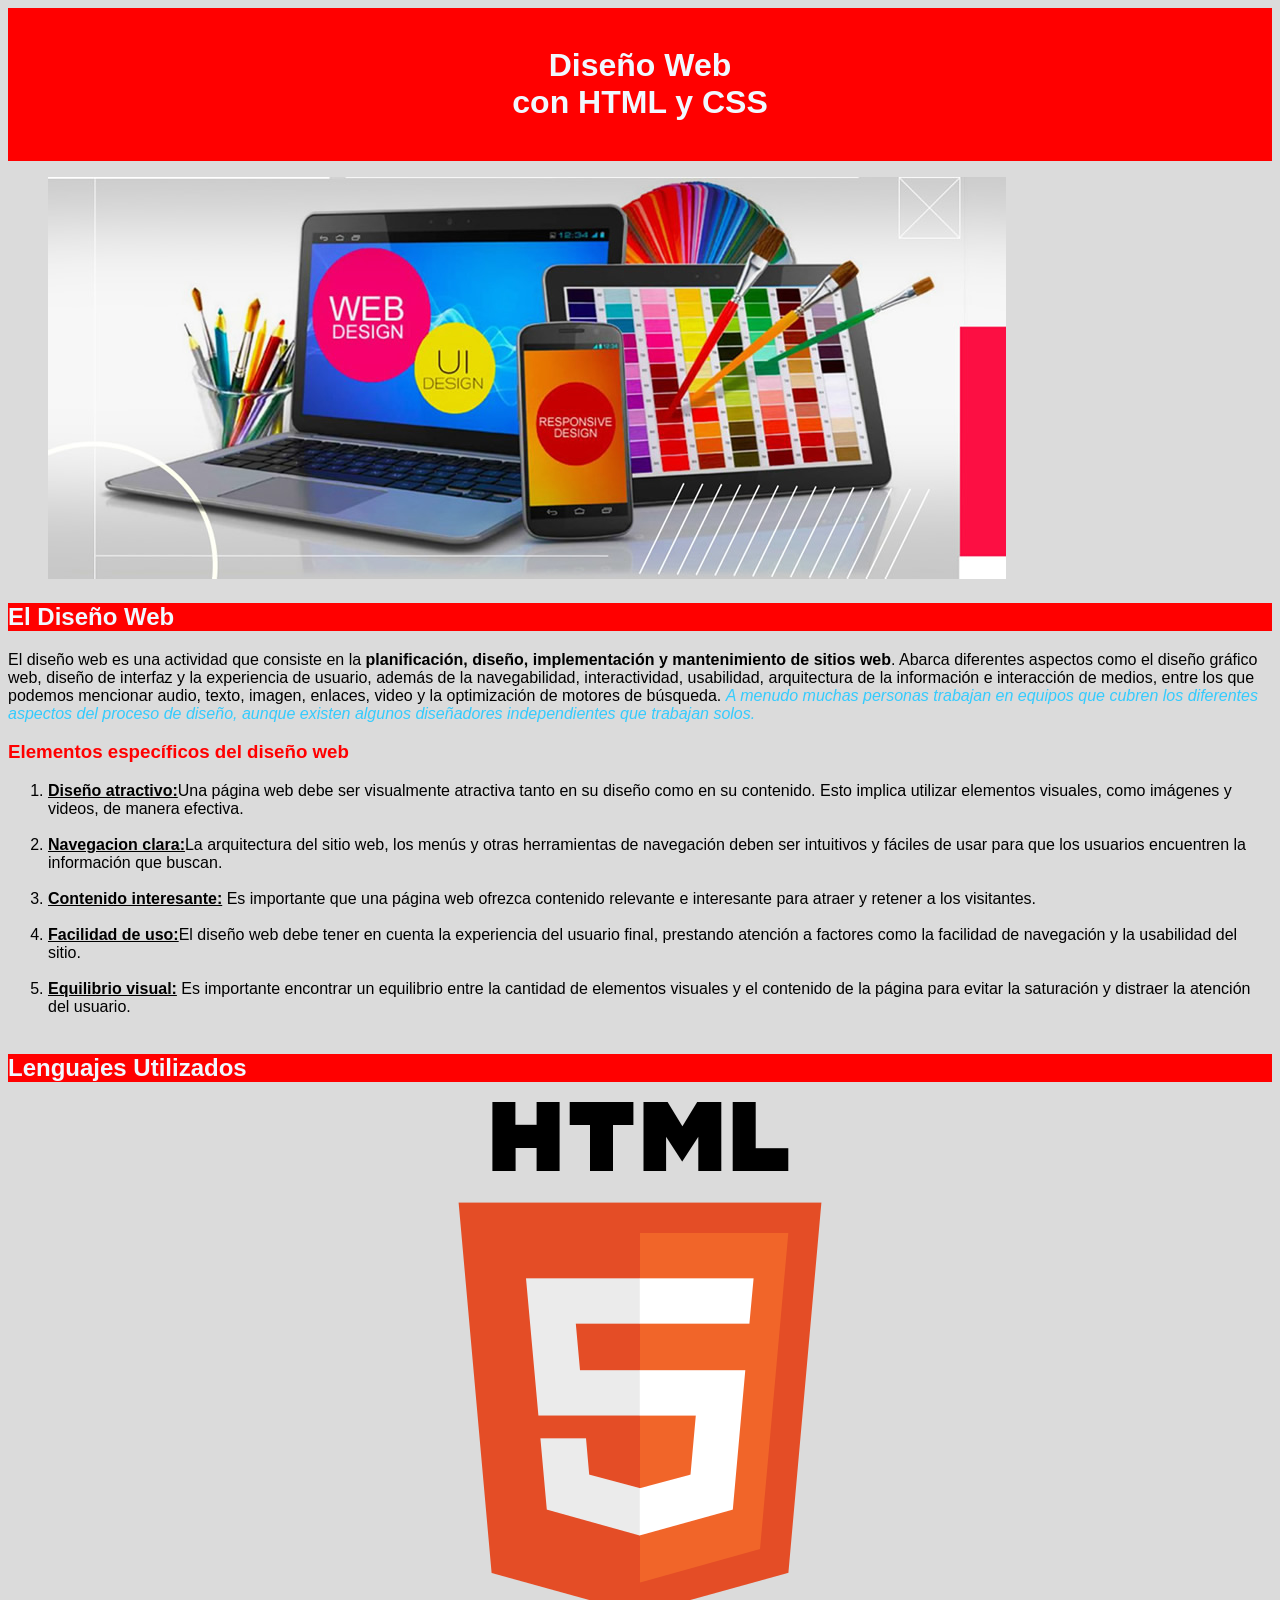
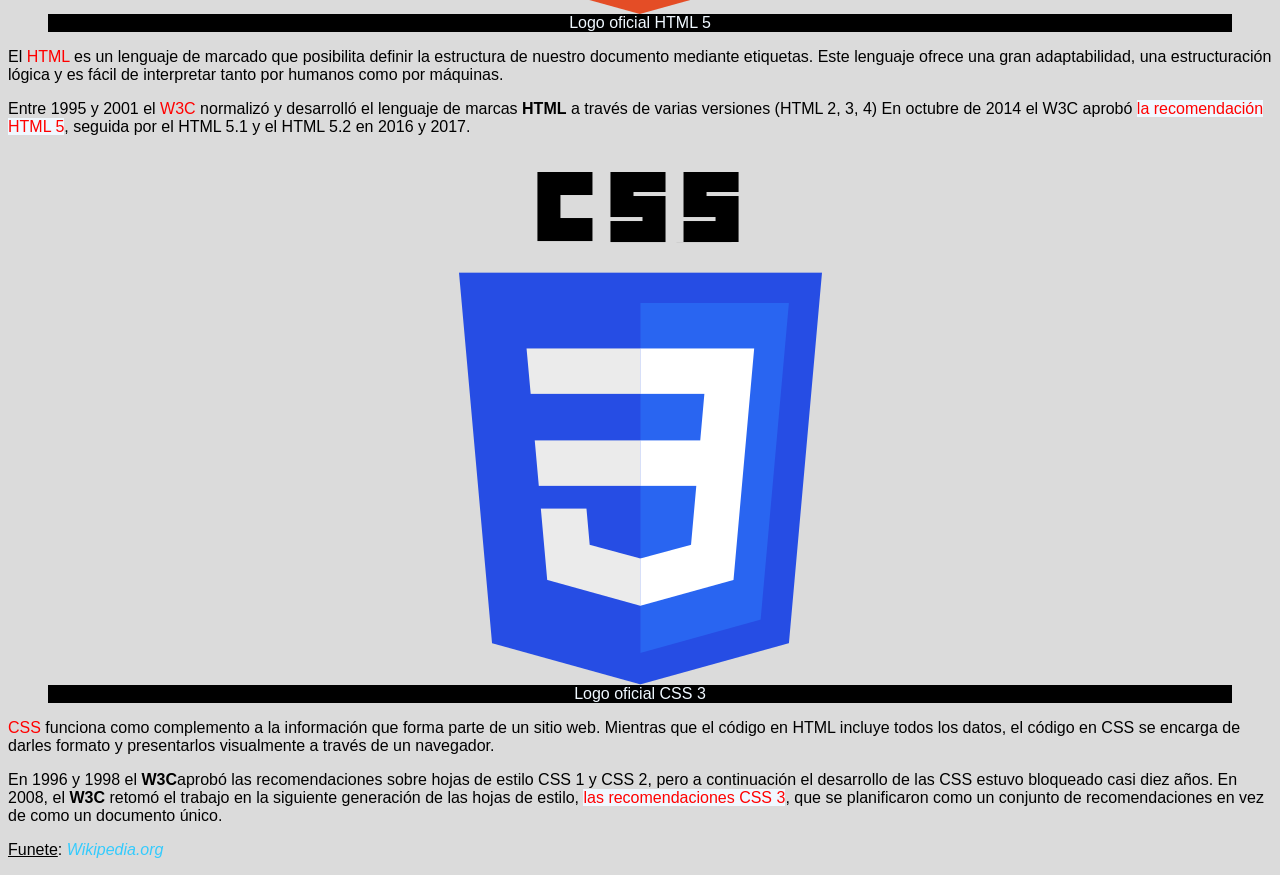
<file: TP6/sitio3css/index.html>
<!DOCTYPE html>
<html lang="en">

<head>
    <meta charset="UTF-8">
    <meta name="viewport" content="width=device-width, initial-scale=1.0">
    <link rel="stylesheet" href="css/estilos.css">

    
    <title>Document</title>
</head>
<header>
    <br>
    <h1> Diseño Web <br>con HTML y CSS</h1><br>

</header>

<body>
    <figure> <img src="img/web-design.jpg" alt=""></figure>
    <h2>El Diseño Web</h2>
    <p>El diseño web es una actividad que consiste en la <span class="negrita">planificación, diseño, implementación y
            mantenimiento de sitios web</span>. Abarca diferentes aspectos como el diseño gráfico web, diseño de
        interfaz y la experiencia de usuario, además de la navegabilidad, interactividad, usabilidad, arquitectura de la
        información e interacción de medios, entre los que podemos mencionar audio, texto, imagen, enlaces, video y la
        optimización de motores de búsqueda. <span class="celeste">A menudo muchas personas trabajan en equipos que
            cubren los diferentes aspectos del proceso de diseño, aunque existen algunos diseñadores independientes que
            trabajan solos.</span>
    </p>
    <h3>Elementos específicos del diseño web</h3>
    <ol>
        <li> <span class="negritaRallado">Diseño atractivo:</span>Una página web debe ser visualmente atractiva tanto en
            su diseño como en su contenido. Esto implica utilizar elementos visuales, como imágenes y videos, de manera
            efectiva.</li><br>
        <li><span class="negritaRallado">Navegacion clara:</span>La arquitectura del sitio web, los menús y otras
            herramientas de navegación deben ser intuitivos y fáciles
            de usar para que los usuarios encuentren la información que buscan.</li><br>
        <li><span class="negritaRallado">Contenido interesante:</span> Es importante que una página web ofrezca
            contenido relevante e interesante para atraer y retener a los visitantes.
        </li><br>
        <li><span class="negritaRallado">Facilidad de uso:</span>El diseño web debe tener en cuenta la experiencia del
            usuario final, prestando atención a factores como la facilidad de navegación y la usabilidad del sitio.</li>
        <br>
        <li><span class="negritaRallado">Equilibrio visual:</span> Es importante encontrar un equilibrio entre la
            cantidad de elementos visuales y el contenido de la página para evitar la saturación y distraer la atención
            del usuario.
        </li><br>

    </ol>
    <h2>Lenguajes Utilizados</h2>
    <figure>
        <img class="logoHTML" src="img/logo-html.png" alt="">
        <figcaption>Logo oficial HTML 5</figcaption>
    </figure>
    <p>El <span class="rojo1">HTML</span> es un lenguaje de marcado que posibilita definir la estructura de nuestro
        documento mediante etiquetas.
        Este lenguaje ofrece una gran adaptabilidad, una estructuración lógica y es fácil de interpretar tanto por
        humanos como por máquinas.</p>
    <p>Entre 1995 y 2001 el <span class="rojo1">W3C</span> normalizó y desarrolló el lenguaje de marcas <SPan
            class="negrita">HTML</SPan> a través de varias versiones (HTML 2,
        3, 4) En octubre de 2014 el W3C aprobó <span class="rojo">la recomendación HTML 5</span>, seguida por el HTML
        5.1 y el HTML 5.2 en 2016 y 2017.
    </p>
    <figure>
        <img src="img/logo-css.png" alt="" class="logoCSS">
        <figcaption>Logo oficial CSS 3</figcaption>
    </figure>
    <p><span class="rojo1">CSS</span> funciona como complemento a la información que forma parte de un sitio web.
        Mientras que el código en HTML
        incluye todos los datos, el código en CSS se encarga de darles formato y presentarlos visualmente a través de un
        navegador.</p>

    <p>En 1996 y 1998 el <span class="negrita">W3C</span>aprobó las recomendaciones sobre hojas de estilo CSS 1 y CSS 2, pero a continuación el
        desarrollo de las CSS estuvo bloqueado casi diez años. En 2008, el <span class="negrita">W3C</span> retomó el trabajo en la siguiente
        generación de las hojas de estilo, <span class="rojo">las recomendaciones CSS 3</span>, que se planificaron como un conjunto de
        recomendaciones en vez de como un documento único.</p>
    
    <p> <u> Funete</u>: <span class="celeste">Wikipedia.org</span></p>




</body>

</html>
</file>
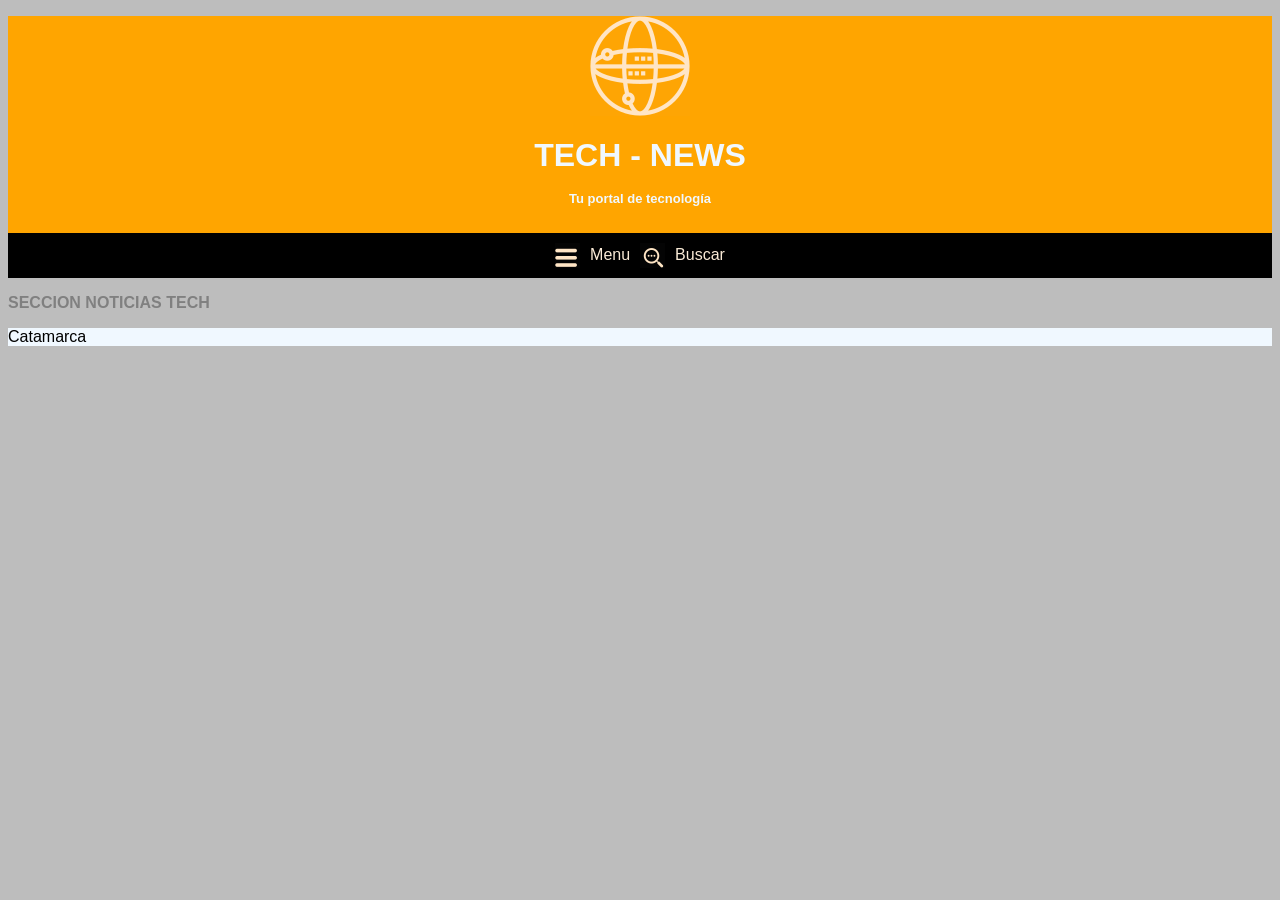
<file: TP7/TECH/INDEX.HTML>
<!DOCTYPE html>
<html lang="en">
<head>
    <meta charset="UTF-8">
    <meta name="viewport" content="width=device-width, initial-scale=1.0">
    <link rel="stylesheet" href="CSS/ESTILOS.CSS">
    <title>Document</title>
</head>
<header >
    <figure>
        <img src="IMG/logo.png" alt="" id="Logo">
    </figure>
    <h1><span class="TECH">TECH - NEWS</span> <br> <span class="portal">Tu portal de tecnología</span></h1>
    <section class="section1">
        <nav class="nav1">
            <img src="IMG/icon-menu.png" alt="" class="icon-menu">
            <span class="menu">Menu</span >

            <img src="IMG/icon-buscar.png" alt="" class="icon-menu" >
            <span class="menu">Buscar</span>
        </nav>

    </section>
</header>
<body>
    <p id="noticias">SECCION NOTICIAS TECH</p>
    <section >
        <p>Catamarca</p>

    </section>
    
</body>
</html>
</file>
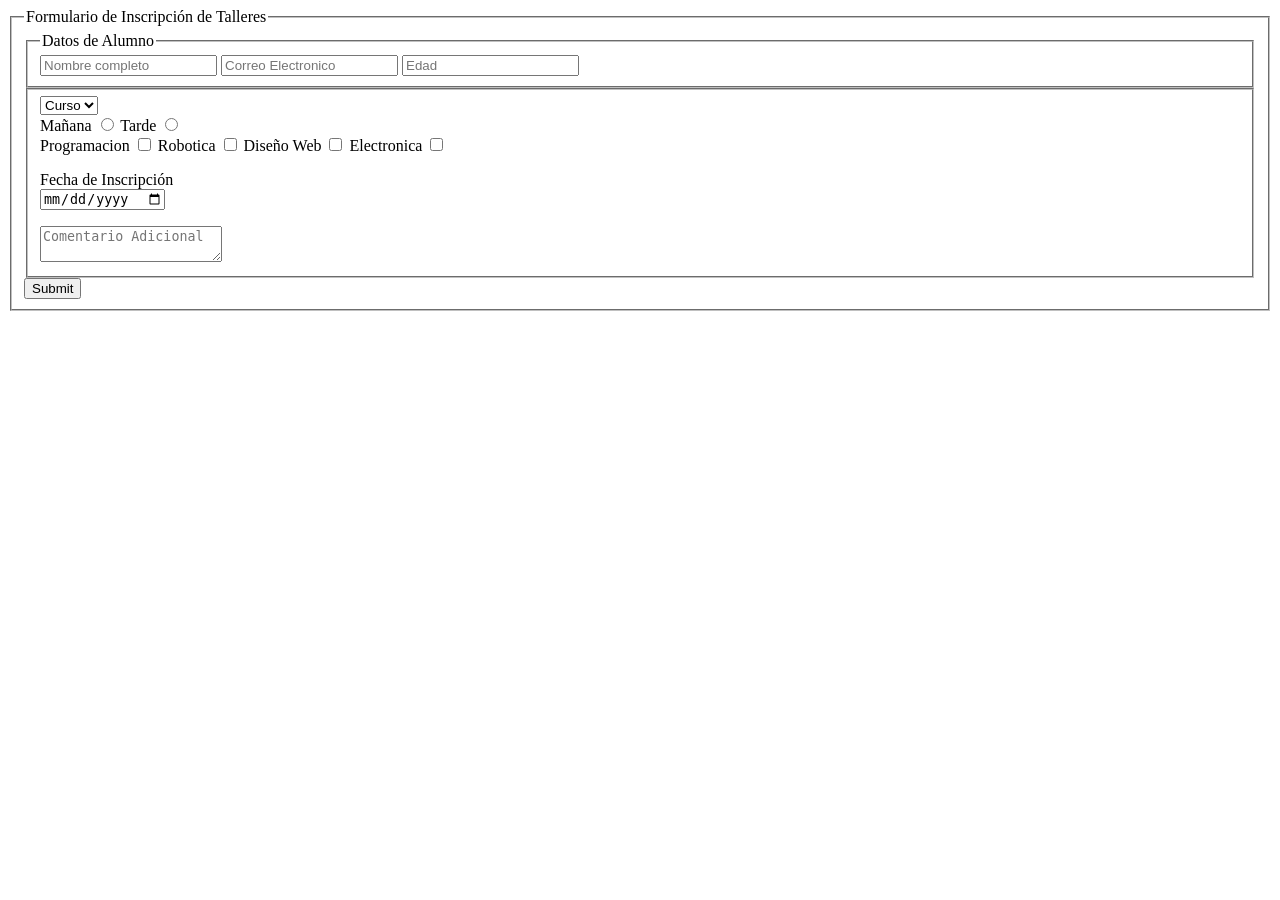
<file: TP4/FormularioInscripcion/index copy.html>
<!DOCTYPE html>
<html lang="en">

<head>
    <meta charset="UTF-8">
    <meta name="viewport" content="width=device-width, initial-scale=1.0">
    <title>Document</title>
</head>

<body>

    <fieldset>
        <legend>Formulario de Inscripción de Talleres</legend>
        <form action="" name="1er formulario">

            <fieldset>
                <legend>Datos de Alumno</legend>
                <input type="text" placeholder="Nombre completo" required>
                <input type="email" placeholder="Correo Electronico " required>
                <input type="number" placeholder="Edad" min="12">

            </fieldset>
            <fieldset>
                <select>
                    <option value="" disabled selected hidden>Curso</option>
                    <option value="">1ro</option>
                    <option value="">2do</option>
                    <option value="">3ro</option>
                    <option value="">4to</option>
                    <option value="">5to</option>
                    <option value="">6to</option>
                    <option value="">7mo</option>

                </select>
                <div>
                    <label for="1">Mañana</label>
                    <input type="radio" name="turno" id="1">

                    <label for="2">Tarde</label>
                    <input type="radio" name="turno" id="2">

                </div>
                <div>
                    <label for="3">Programacion</label>
                    <input type="checkbox" name="Talleres" id="3">

                    <label for="4">Robotica</label>
                    <input type="checkbox" name="Talleres" id="4">

                    <label for="5">Diseño Web</label>
                    <input type="checkbox" name="Talleres" id="5">

                    <label for="6">Electronica</label>
                    <input type="checkbox" name="Talleres" id="6">
                </div>
                <p></p>
                <div>
                    <div>
                        <label for="7">Fecha de Inscripción</label>
                        <div></div>
                        <input type="date" name="fecha de Inscripción" id="7" placeholder="Fecha de Inscripción">
                    </div>
                    <p></p>
                    <textarea name="comentario" id="7" placeholder="Comentario Adicional"></textarea>
                </div>

            </fieldset>
            <input type="submit" name="" id="">
        </form>
        
    </fieldset>
</body>

</html>
</file>
<file: TP6/sitio1css/css/estilos.css>
h1{color: red;}
h2{color: brown;}
p{color: blue;}
ul{color: blue;}
body{background-color: #CCFFCC}

.agrandar{font-size: x-large; font-weight: 600;}


.verde {color: green;}

.negro {background-color: black;
     color : white;
    font-style: italic;}
</file>
<file: TP6/sitio2css/css/estilos.css>
h3{font-family: sans-serif; text-decoration: underline;}
.naranja {color: red;
font-weight: 100; text-decoration: underline;}
.resaltado{background-color: rgb(253, 253, 191);
font-style: italic; color: #0000d8;}
#parrafo1{font-family: sans-serif; font-size: large;color: rgb(70, 114, 164)}

#parrafo2{ font-family: sans-serif; color: gray;}
.resaltado2{background-color: black; color: yellow; font-style: italic;}

.negrita{font-weight: bold; color: rgb(110, 110, 110);}

.op {font-style: italic;}
</file>
<file: TP6/sitio3css/css/estilos.css>
body
{font-family: sans-serif;
    background-color: rgb(219, 219, 219);
}
header 
{
    background-color: red; 
    color: aliceblue;
    
   

    
}
h1
{
    font-size: xx-large;
    font-family: sans-serif;
    
    text-align: center;
    justify-content: center;
    align-items: center;
}
h2
{
    background-color: red;
    color: aliceblue;
}
.negrita
{
     font-weight: bold;
}
.celeste
{
    font-style: italic;
    color: rgb(52, 203, 253);
}
h3
{
    color: red;
}
.negritaRallado
{
    font-weight: bold;
    text-decoration: underline;
}
.logoHTML
{
    
    display: block;
    margin: auto;
    
}
figcaption
{
    text-align: center;
    background-color: black;
    color: aliceblue;
}
.rojo1
{
    color: red;
    text-decoration: dotted;
}
.rojo
{
    background-color: aliceblue;
    color: red;

}
.logoCSS
{
    display: block;
    margin: auto;

}
</file>
<file: TP7/TECH/CSS/ESTILOS.CSS>
header
{

    background-color: orange;
}
#Logo
{
    display: block;
    margin: auto;
}
h1
{
    text-align: center;
    font-family: sans-serif;
    color: aliceblue;
}
.TECH
{
    font-size: xx-large;
}
.portal
{
    font-size: small;
}
.section1
{
    background-color: black;
    text-align: center;
}
.icon-menu
{
    display: inline-block;
    width: 25px;
    height: auto;
    vertical-align: middle;
}
.menu
{
    color: antiquewhite;
}
.nav1
{
    display: inline-flex;
    align-items: center;
    justify-content: center;
    gap: 10px;
    padding: 10px;
}
body
{
    background-color:  rgb(189, 189, 189);
    font-family: sans-serif;
}
#noticias
{
    color: gray;
    font-weight: 600;
}
section
{
    background-color: aliceblue;
    color: grays;
}
</file>
